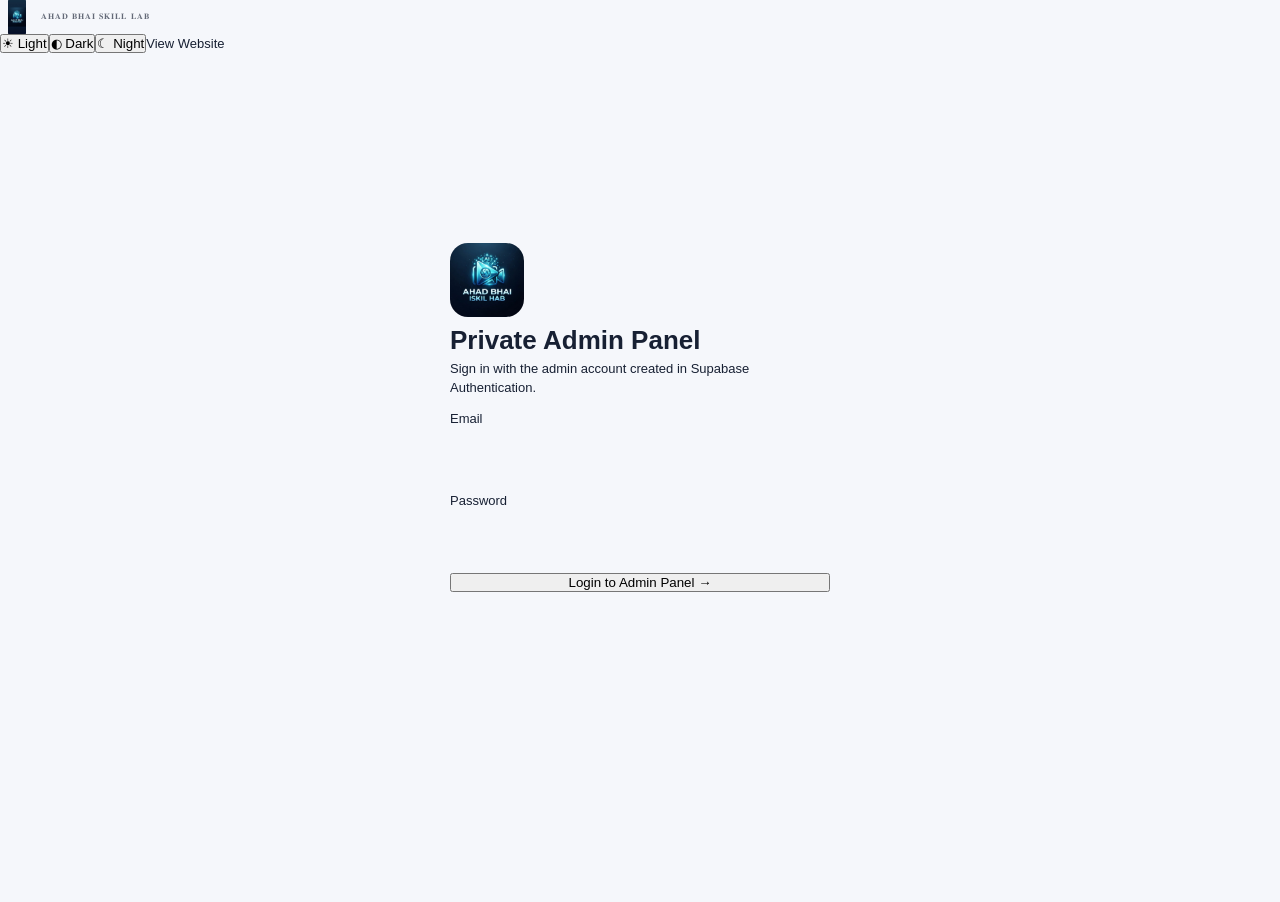
<file: admin.html>
<!doctype html><html lang="en"><head><meta charset="utf-8"><meta name="viewport" content="width=device-width,initial-scale=1"><title>Admin Panel — AHAD BHAI SKILL LAB</title><link rel="stylesheet" href="style.css"><style>
.admin-wrap{width:min(1200px,94%);margin:28px auto 100px}.login{min-height:80vh;display:grid;place-items:center}.login-card{width:min(440px,100%);padding:30px;background:var(--surface);border:1px solid var(--line);border-radius:26px;box-shadow:var(--shadow)}.login-card img{width:74px;height:74px;border-radius:18px;object-fit:cover}.field{display:grid;gap:6px;margin:12px 0}.field input,.field textarea,.field select{width:100%;padding:13px;border:1px solid var(--line);border-radius:13px;background:var(--surface2);color:var(--text);font:inherit;outline:none}.dash{display:none}.dash.show{display:block}.admin-head{display:flex;justify-content:space-between;gap:15px;align-items:center;margin-bottom:20px}.admin-head h1{margin:0;font-size:36px}.tabs{display:flex;gap:8px;overflow:auto;padding-bottom:10px;margin-bottom:18px}.tabs button{white-space:nowrap}.tab{display:none}.tab.active{display:block}.admin-grid{display:grid;grid-template-columns:repeat(2,1fr);gap:18px}.admin-card{padding:24px;background:var(--surface);border:1px solid var(--line);border-radius:22px;box-shadow:var(--shadow)}.admin-card h2{margin-top:0}.row{display:grid;grid-template-columns:1fr 1fr;gap:12px}.repeat-item{padding:16px;margin:10px 0;background:var(--surface2);border:1px solid var(--line);border-radius:16px}.metrics{display:grid;grid-template-columns:repeat(4,1fr);gap:14px}.metric{padding:20px;border-radius:20px;background:var(--surface);border:1px solid var(--line);box-shadow:var(--shadow)}.metric strong{display:block;font-size:34px;color:var(--accent)}.metric span{color:var(--muted);font-weight:700}.bar{height:12px;background:var(--surface2);border-radius:999px;overflow:hidden;margin:7px 0 14px}.bar i{display:block;height:100%;background:linear-gradient(90deg,var(--accent),var(--accent2));border-radius:999px}.notice{padding:12px 14px;border-radius:13px;background:var(--surface2);color:var(--muted);margin:12px 0}.danger{background:#d83b5c;color:#fff}.full{width:100%}@media(max-width:800px){.admin-grid{grid-template-columns:1fr}.metrics{grid-template-columns:repeat(2,1fr)}}@media(max-width:520px){.row{grid-template-columns:1fr}.metrics{grid-template-columns:1fr 1fr}.admin-head{align-items:flex-start;flex-direction:column}}
</style></head><body>
<header class="topbar"><a class="brand" href="index.html"><img src="logo.jpg"><span>𝐀𝐇𝐀𝐃 𝐁𝐇𝐀𝐈 𝐒𝐊𝐈𝐋𝐋 𝐋𝐀𝐁</span></a><div class="top-actions"><button class="theme-btn" onclick="setTheme('light')">☀ Light</button><button class="theme-btn" onclick="setTheme('dark')">◐ Dark</button><button class="theme-btn" onclick="setTheme('night')">☾ Night</button><a class="admin-btn" href="index.html">View Website</a></div></header>
<div id="login" class="login admin-wrap"><div class="login-card"><img src="logo.jpg"><h1>Private Admin Panel</h1><p>Sign in with the admin account created in Supabase Authentication.</p><div class="field"><label>Email</label><input id="email" type="email" autocomplete="username"></div><div class="field"><label>Password</label><input id="password" type="password" autocomplete="current-password"></div><button class="btn primary full" onclick="adminLogin()">Login to Admin Panel →</button><div id="loginMsg" class="notice"></div></div></div>
<div id="dash" class="dash admin-wrap"><div class="admin-head"><div><span class="eyebrow">CONTROL CENTER</span><h1>Website Admin</h1><p>Edit and publish your website from here.</p></div><button class="btn danger" onclick="adminLogout()">Logout</button></div>
<div class="tabs"><button class="btn primary" onclick="tab('overview')">📊 Analytics</button><button class="btn outline" onclick="tab('brand')">🎨 Brand & Home</button><button class="btn outline" onclick="tab('tutorials')">📚 Tutorials</button><button class="btn outline" onclick="tab('media')">🖼️ Media</button><button class="btn outline" onclick="tab('social')">🔗 Social & Contact</button><button class="btn outline" onclick="tab('advanced')">⚙️ Advanced</button></div>
<section id="overview" class="tab active"><div class="metrics"><div class="metric"><span>🟢 Online Now</span><strong id="online">0</strong></div><div class="metric"><span>👁 Total Views</span><strong id="views">0</strong></div><div class="metric"><span>🎬 Tutorial Views</span><strong id="tutorialViews">0</strong></div><div class="metric"><span>🔗 Social Clicks</span><strong id="socialClicks">0</strong></div></div><div class="admin-grid" style="margin-top:18px"><div class="admin-card"><h2>Last 7 Days</h2><div id="daily"></div></div><div class="admin-card"><h2>Top Tutorials</h2><div id="topTutorials"></div></div></div><div class="notice">Online Now is estimated from visitors who sent a presence signal within the last 5 minutes. Anonymous visitor analytics are stored in Supabase.</div><button class="btn outline" onclick="loadAnalytics()">↻ Refresh Analytics</button></section>
<section id="brand" class="tab"><div class="admin-grid"><div class="admin-card"><h2>Website Identity</h2><div class="field"><label>Website Name</label><input id="siteNameInput"></div><div class="field"><label>Hero Title</label><input id="heroTitleInput"></div><div class="field"><label>Hero Text</label><textarea id="heroTextInput" rows="4"></textarea></div><div class="field"><label>About Title</label><input id="aboutTitleInput"></div><div class="field"><label>About Text</label><textarea id="aboutTextInput" rows="4"></textarea></div></div><div class="admin-card"><h2>Theme & Image URLs</h2><p class="notice">Paste a public image URL, or use the Media tab to upload an image to Supabase Storage.</p><div class="field"><label>Logo URL</label><input id="logoInput"></div><div class="field"><label>Banner URL</label><input id="bannerInput"></div><div class="field"><label>Profile Photo URL</label><input id="profileInput"></div><button class="btn primary" onclick="saveAll()">💾 Save & Publish →</button></div></div></section>
<section id="tutorials" class="tab"><div class="admin-card"><div class="admin-head"><div><h2>Tutorial Manager</h2><p>Add, edit or remove unlimited tutorials.</p></div><button class="btn primary" onclick="addTutorial()">＋ Add Tutorial</button></div><div id="tutorialEditor"></div><button class="btn primary" onclick="saveAll()">💾 Save Tutorials →</button></div></section>
<section id="media" class="tab"><div class="admin-grid"><div class="admin-card"><h2>Upload Image / Video</h2><p class="notice">Choose a file and upload it to your Supabase Storage bucket. The returned public URL can be used anywhere in the website.</p><input id="mediaFile" type="file" accept="image/*,video/*"><button class="btn primary" onclick="uploadMedia()">⬆ Upload Media</button><div id="uploadMsg" class="notice"></div></div><div class="admin-card"><h2>Use Any Content</h2><p>For future content, you can store public image/video URLs, YouTube links, Telegram links, text, buttons and new sections through the editors. The data is saved in <b>site_settings</b>.</p></div></div></section>
<section id="social" class="tab"><div class="admin-grid"><div class="admin-card"><div class="admin-head"><h2>Social Links</h2><button class="btn primary" onclick="addSocial()">＋ Add</button></div><div id="socialEditor"></div></div><div class="admin-card"><div class="admin-head"><h2>Contact Buttons</h2><button class="btn primary" onclick="addContact()">＋ Add</button></div><div id="contactEditor"></div></div></div><button class="btn primary" onclick="saveAll()">💾 Save & Publish →</button></section>
<section id="advanced" class="tab"><div class="admin-card"><h2>Live Website Data</h2><p class="notice">Everything in this panel is published to the website through Supabase. You can change the site name, logo, images, videos/links, tutorials, social buttons and contact buttons whenever you want.</p><button class="btn outline" onclick="loadSettingsIntoEditor()">↻ Reload Current Website Data</button> <a class="btn primary" href="index.html">Open Website →</a></div></section>
</div><script src="admin.js"></script></body></html>
</file>
<file: style.css>
/* =================================================
   AHEAD VIA SKILL HUB
   COMPACT PROFESSIONAL DESIGN
================================================= */

* {
  box-sizing: border-box;
  margin: 0;
  padding: 0;
}

html {
  scroll-behavior: smooth;
}

body {
  font-family: Arial, Helvetica, sans-serif;
  background: #f5f7fb;
  color: #172033;
  font-size: 13px;
  line-height: 1.45;
  transition: .25s;
}

body.dark {
  background: #080b12;
  color: #edf2ff;
}

a {
  color: inherit;
  text-decoration: none;
}


/* ================= HEADER ================= */

.header {
  height: 58px;
  position: sticky;
  top: 0;
  z-index: 1000;

  display: flex;
  align-items: center;
  justify-content: space-between;

  padding: 7px 4%;

  background: rgba(255,255,255,.92);
  backdrop-filter: blur(14px);

  border-bottom: 1px solid #e5e9f1;
}

.dark .header {
  background: rgba(10,14,23,.92);
  border-color: #202635;
}

.brand {
  display: flex;
  align-items: center;
  gap: 7px;
}

.brand img {
  width: 34px;
  height: 34px;
  object-fit: contain;
  border-radius: 9px;
}

.brand strong {
  display: block;
  font-size: 12px;
  letter-spacing: .4px;
}

.brand span {
  display: block;
  font-size: 8px;
  opacity: .65;
  letter-spacing: 1px;
}

.top-nav {
  display: flex;
  gap: 17px;
}

.top-nav a {
  font-size: 11px;
  font-weight: 600;
}

.top-nav a:hover {
  color: #5968ff;
}

.header-actions {
  display: flex;
  gap: 5px;
}

.mini-btn {
  width: 30px;
  height: 30px;
  border: 1px solid #dce2ed;
  background: #fff;
  border-radius: 8px;
  cursor: pointer;
  font-size: 13px;
}

.dark .mini-btn {
  background: #121824;
  border-color: #293143;
  color: #fff;
}


/* ================= SIDE MENU ================= */

.menu-overlay {
  position: fixed;
  inset: 0;
  background: rgba(0,0,0,.45);
  z-index: 1500;
  display: none;
}

.menu-overlay.show {
  display: block;
}

.side-menu {
  position: fixed;
  top: 0;
  right: -290px;

  width: 270px;
  height: 100vh;

  z-index: 1600;

  background: #fff;
  padding: 20px 16px;

  box-shadow: -10px 0 40px rgba(0,0,0,.15);

  transition: .25s;
}

.dark .side-menu {
  background: #0d121c;
  color: #fff;
}

.side-menu.open {
  right: 0;
}

.close-menu {
  position: absolute;
  right: 12px;
  top: 10px;

  border: 0;
  background: none;

  font-size: 25px;
  cursor: pointer;
}

.menu-title {
  display: flex;
  gap: 8px;
  align-items: center;
  padding: 10px 0 20px;
  border-bottom: 1px solid #e5e8ef;
  margin-bottom: 10px;
}

.menu-title img {
  width: 38px;
  height: 38px;
  object-fit: contain;
}

.menu-title b {
  display: block;
  font-size: 12px;
}

.menu-title small {
  font-size: 8px;
  opacity: .6;
}

.side-menu > a {
  display: block;
  padding: 10px 8px;
  font-size: 12px;
  border-radius: 7px;
}

.side-menu > a:hover {
  background: #f0f3ff;
}

.dark .side-menu > a:hover {
  background: #171e2c;
}


/* ================= HERO ================= */

.hero {
  max-width: 1120px;
  margin: auto;
  padding: 55px 4% 35px;
}

.hero-text {
  max-width: 650px;
}

.eyebrow {
  font-size: 9px;
  font-weight: 700;
  letter-spacing: 1.5px;
  color: #5968ff;
}

.hero h1 {
  font-size: clamp(30px, 5vw, 52px);
  line-height: 1;
  margin: 8px 0 12px;
  letter-spacing: -1px;
}

.hero h1 span {
  display: block;
  color: #5968ff;
}

.hero p {
  max-width: 580px;
  color: #687083;
  font-size: 12px;
}

.dark .hero p {
  color: #9da7b9;
}

.hero-buttons {
  display: flex;
  gap: 7px;
  margin-top: 17px;
}

.primary-btn,
.secondary-btn {
  padding: 8px 13px;
  border-radius: 7px;
  font-size: 10px;
  font-weight: 700;
}

.primary-btn {
  background: #5968ff;
  color: white;
}

.secondary-btn {
  background: #fff;
  border: 1px solid #dce2ec;
}

.dark .secondary-btn {
  background: #121824;
  border-color: #293143;
}


/* ================= SECTION ================= */

.section {
  max-width: 1120px;
  margin: auto;
  padding: 25px 4%;
}

.section-head {
  display: flex;
  align-items: end;
  justify-content: space-between;
  margin-bottom: 13px;
}

.section-head small {
  font-size: 8px;
  color: #758096;
  letter-spacing: 1.1px;
  font-weight: 700;
}

.section-head h2 {
  font-size: 19px;
  line-height: 1.1;
  margin-top: 3px;
}

.view-btn {
  border: 1px solid #dce2ed;
  background: white;
  padding: 6px 10px;
  border-radius: 6px;
  font-size: 9px;
}

.dark .view-btn {
  background: #121824;
  color: #fff;
  border-color: #293143;
}


/* ================= NOTICE ================= */

.notice-card {
  display: flex;
  align-items: center;
  gap: 12px;

  padding: 13px;

  background: #fff;
  border: 1px solid #e5e9f1;
  border-radius: 10px;
}

.dark .notice-card {
  background: #101620;
  border-color: #222b3a;
}

.notice-icon {
  width: 34px;
  height: 34px;

  display: grid;
  place-items: center;

  border-radius: 8px;
  background: #eef0ff;

  font-size: 15px;
}

.notice-card h3 {
  font-size: 12px;
}

.notice-card p {
  margin-top: 2px;
  font-size: 10px;
  color: #788195;
}


/* ================= CARD GRID ================= */

.card-grid {
  display: grid;

  grid-template-columns: repeat(4, 1fr);

  gap: 10px;
}


/* ================= SMALL CARD ================= */

.small-card,
.tool-card,
.generator-card,
.skill-card,
.social-card,
.contact-card,
.team-card {

  min-width: 0;

  padding: 13px;

  background: #fff;

  border: 1px solid #e5e9f1;
  border-radius: 10px;

  transition: transform .18s, box-shadow .18s, border .18s;
}

.dark .small-card,
.dark .tool-card,
.dark .generator-card,
.dark .skill-card,
.dark .social-card,
.dark .contact-card,
.dark .team-card {
  background: #101620;
  border-color: #222b3a;
}

.small-card:hover,
.tool-card:hover,
.generator-card:hover,
.skill-card:hover,
.social-card:hover,
.contact-card:hover,
.team-card:hover {
  transform: translateY(-2px);
  box-shadow: 0 8px 25px rgba(30,40,70,.09);
}

.small-card img,
.tool-card img,
.social-card img,
.contact-card img {
  width: 38px;
  height: 38px;
  object-fit: contain;
  display: block;
  margin-bottom: 9px;
}

.custom-icon,
.generator-icon,
.skill-image {
  width: 38px;
  height: 38px;

  display: grid;
  place-items: center;

  background: #eef1ff;
  border-radius: 9px;

  font-size: 18px;

  margin-bottom: 9px;
}

.dark .custom-icon,
.dark .generator-icon,
.dark .skill-image {
  background: #1a2130;
}

.small-card h3,
.tool-card h3,
.generator-card h3,
.skill-card h3,
.social-card h3,
.contact-card h3,
.team-card h3 {
  font-size: 12px;
  margin-bottom: 3px;
}

.small-card p,
.tool-card p,
.generator-card p,
.skill-card p,
.social-card p,
.contact-card p,
.team-card p {
  font-size: 9px;
  color: #7b8497;
  margin-bottom: 9px;
}

.small-card span,
.social-card span,
.contact-card span {
  font-size: 9px;
  color: #5968ff;
  font-weight: 700;
}


/* ================= TOOL BUTTON ================= */

.tool-card a,
.generator-card button,
.skill-card button,
.small-card button,
.team-card button {

  display: inline-block;

  border: 0;

  background: #5968ff;
  color: white;

  padding: 6px 9px;

  border-radius: 6px;

  font-size: 8px;
  font-weight: 700;

  cursor: pointer;
}


/* ================= SEARCH ================= */

.search-box {
  display: flex;
  align-items: center;
  gap: 7px;

  max-width: 400px;

  margin-bottom: 12px;

  background: #fff;
  border: 1px solid #e1e6ef;
  border-radius: 8px;

  padding: 8px 10px;
}

.dark .search-box {
  background: #101620;
  border-color: #252e3d;
}

.search-box input {
  width: 100%;
  border: 0;
  outline: 0;
  background: transparent;

  font-size: 10px;
  color: inherit;
}


/* ================= TEAM ================= */

.avatar-placeholder {
  width: 45px;
  height: 45px;

  border-radius: 50%;

  display: grid;
  place-items: center;

  background: #5968ff;
  color: white;

  font-weight: 700;
  font-size: 12px;

  margin-bottom: 9px;
}


/* ================= ABOUT ================= */

.about-card {
  padding: 20px;

  border-radius: 11px;

  background: #111827;
  color: white;
}

.about-card small {
  font-size: 8px;
  opacity: .65;
}

.about-card h2 {
  font-size: 19px;
  margin: 5px 0 8px;
}

.about-card p {
  font-size: 10px;
  color: #b8c0d0;
  max-width: 650px;
  margin-bottom: 10px;
}

.about-card strong {
  font-size: 9px;
  letter-spacing: 1px;
}


/* ================= FOOTER ================= */

footer {
  text-align: center;
  padding: 30px 15px 90px;

  border-top: 1px solid #e5e9f1;
  margin-top: 20px;
}

.dark footer {
  border-color: #222b3a;
}

footer strong {
  font-size: 11px;
}

footer p {
  font-size: 8px;
  margin: 3px;
  opacity: .6;
}

footer small {
  font-size: 8px;
  opacity: .5;
}


/* ================= FIXED HELP ================= */

.help-floating {

  position: fixed;

  right: 15px;
  bottom: 17px;

  z-index: 1200;

  display: flex;
  align-items: center;
  gap: 5px;

  border: 0;

  padding: 7px 10px 7px 7px;

  border-radius: 30px;

  background: #5968ff;
  color: white;

  box-shadow: 0 8px 25px rgba(40,50,150,.25);

  cursor: pointer;
}

.help-floating img {
  width: 28px;
  height: 28px;

  border-radius: 50%;
  object-fit: cover;

  background: white;
}

.help-floating span {
  font-size: 9px;
  font-weight: 800;
}


/* ================= HELP POPUP ================= */

.help-popup {

  position: fixed;
  inset: 0;

  z-index: 3000;

  background: rgba(0,0,0,.55);

  display: none;

  place-items: center;

  padding: 20px;
}

.help-popup.show {
  display: grid;
}

.help-box {

  position: relative;

  width: min(330px, 100%);

  background: white;

  border-radius: 14px;

  padding: 22px;

  text-align: center;
}

.dark .help-box {
  background: #101620;
  color: white;
}

.help-box img {
  width: 60px;
  height: 60px;

  object-fit: contain;

  margin-bottom: 7px;
}

.help-box h3 {
  font-size: 16px;
}

.help-box p {
  font-size: 10px;
  color: #788195;
  margin: 5px 0 13px;
}

.help-box a {
  display: block;

  padding: 9px;

  border-radius: 7px;

  background: #5968ff;
  color: white;

  margin-top: 7px;

  font-size: 10px;
  font-weight: 700;
}

.help-close {
  position: absolute;

  top: 8px;
  right: 10px;

  border: 0;
  background: none;

  font-size: 22px;

  cursor: pointer;
}


/* ================= MOBILE ================= */

@media (max-width: 900px) {

  .top-nav {
    display: none;
  }

  .card-grid {
    grid-template-columns: repeat(3, 1fr);
  }

}


/* ================= PHONE ================= */

@media (max-width: 600px) {

  body {
    font-size: 12px;
  }

  .header {
    height: 52px;
    padding: 6px 12px;
  }

  .brand img {
    width: 30px;
    height: 30px;
  }

  .brand strong {
    font-size: 10px;
  }

  .brand span {
    font-size: 7px;
  }

  .hero {
    padding: 35px 13px 20px;
  }

  .hero h1 {
    font-size: 30px;
  }

  .hero p {
    font-size: 10px;
  }

  .section {
    padding: 19px 12px;
  }

  .section-head h2 {
    font-size: 16px;
  }

  /* EXACTLY 2 CARDS */
  .card-grid {
    grid-template-columns: repeat(2, minmax(0, 1fr));
    gap: 7px;
  }

  .small-card,
  .tool-card,
  .generator-card,
  .skill-card,
  .social-card,
  .contact-card,
  .team-card {
    padding: 10px;
    border-radius: 8px;
  }

  .small-card img,
  .tool-card img,
  .social-card img,
  .contact-card img,
  .custom-icon,
  .generator-icon,
  .skill-image {
    width: 31px;
    height: 31px;
    font-size: 14px;
    margin-bottom: 7px;
  }

  .small-card h3,
  .tool-card h3,
  .generator-card h3,
  .skill-card h3,
  .social-card h3,
  .contact-card h3,
  .team-card h3 {
    font-size: 10px;
  }

  .small-card p,
  .tool-card p,
  .generator-card p,
  .skill-card p,
  .social-card p,
  .contact-card p,
  .team-card p {
    font-size: 8px;
  }

  .hero-buttons {
    margin-top: 12px;
  }

  .primary-btn,
  .secondary-btn {
    padding: 7px 10px;
    font-size: 9px;
  }

  .notice-card {
    padding: 10px;
  }

  .notice-card h3 {
    font-size: 10px;
  }

  .notice-card p {
    font-size: 8px;
  }

  .help-floating {
    right: 10px;
    bottom: 10px;
  }

}


/* ================= VERY SMALL PHONE ================= */

@media (max-width: 360px) {

  .card-grid {
    gap: 5px;
  }

  .small-card,
  .tool-card,
  .generator-card,
  .skill-card,
  .social-card,
  .contact-card,
  .team-card {
    padding: 8px;
  }

  .small-card h3,
  .tool-card h3,
  .generator-card h3,
  .skill-card h3,
  .social-card h3,
  .contact-card h3,
  .team-card h3 {
    font-size: 9px;
  }

  }
</file>
